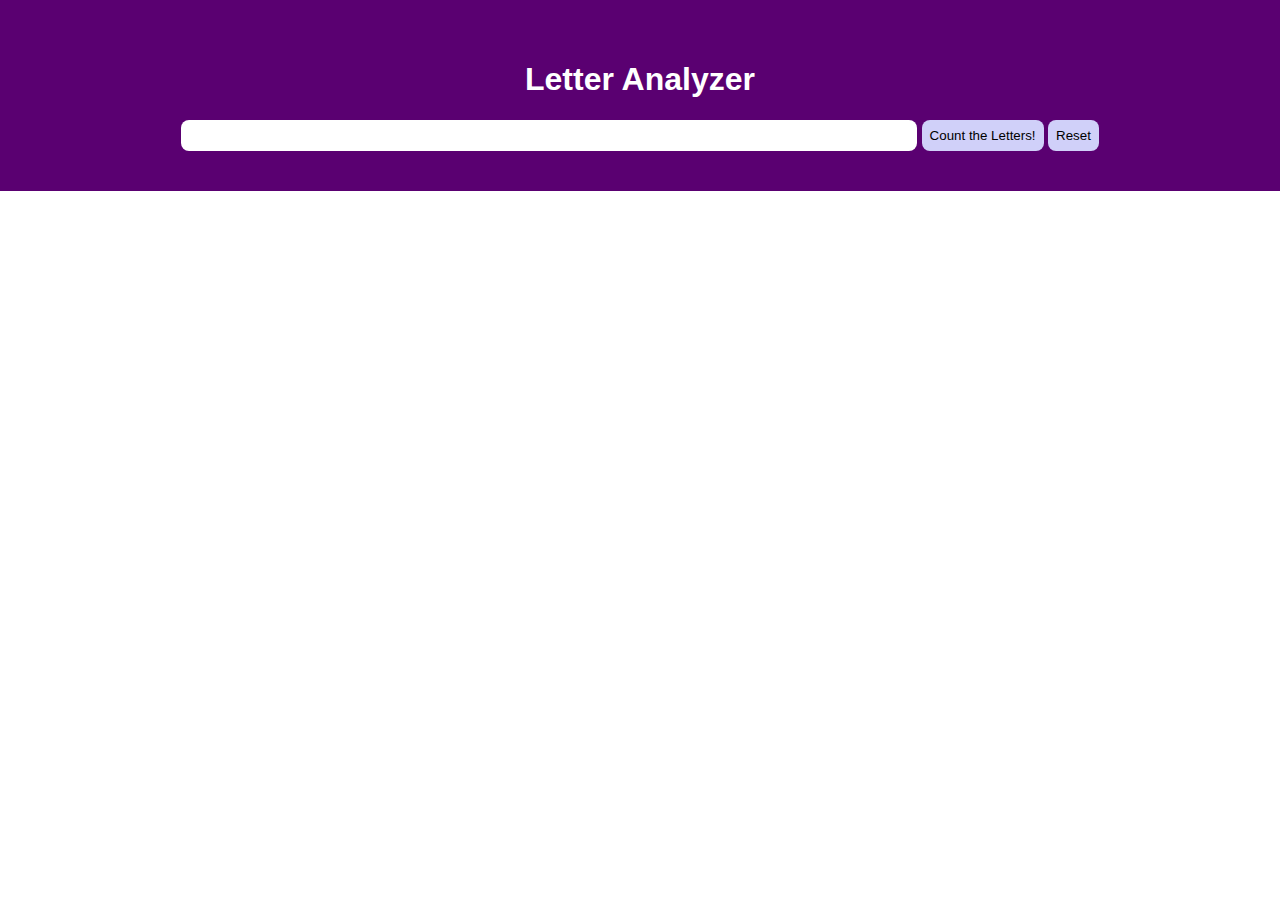
<file: Character Frequencie/index.html>
<!DOCTYPE html>
<html lang="en">
<head>
  <meta charset="UTF-8">
  <title>Frequency Count</title>
  <link rel="stylesheet" href="style.css">
</head>
<body>
  <header> 
    <h1>Letter Analyzer</h1>
    <form>
      <input type="text">
      <button type="submit">Count the Letters!</button>
      <button id="reset" type="button">Reset</button>
    </form>
  </header>
  <div>
    <h2 id="phrase"></h2>
    <h4 id="count"></h4>
    <svg 
      version="1.1"
      baseProfile="full"
      xmlns="httt://www.w3.org/2000/svg"
      id="letters"></svg>
  </div>
 
  <script src="https://d3js.org/d3.v4.js"></script>
  <script src="app.js"></script>
</body>
</html>
</file>
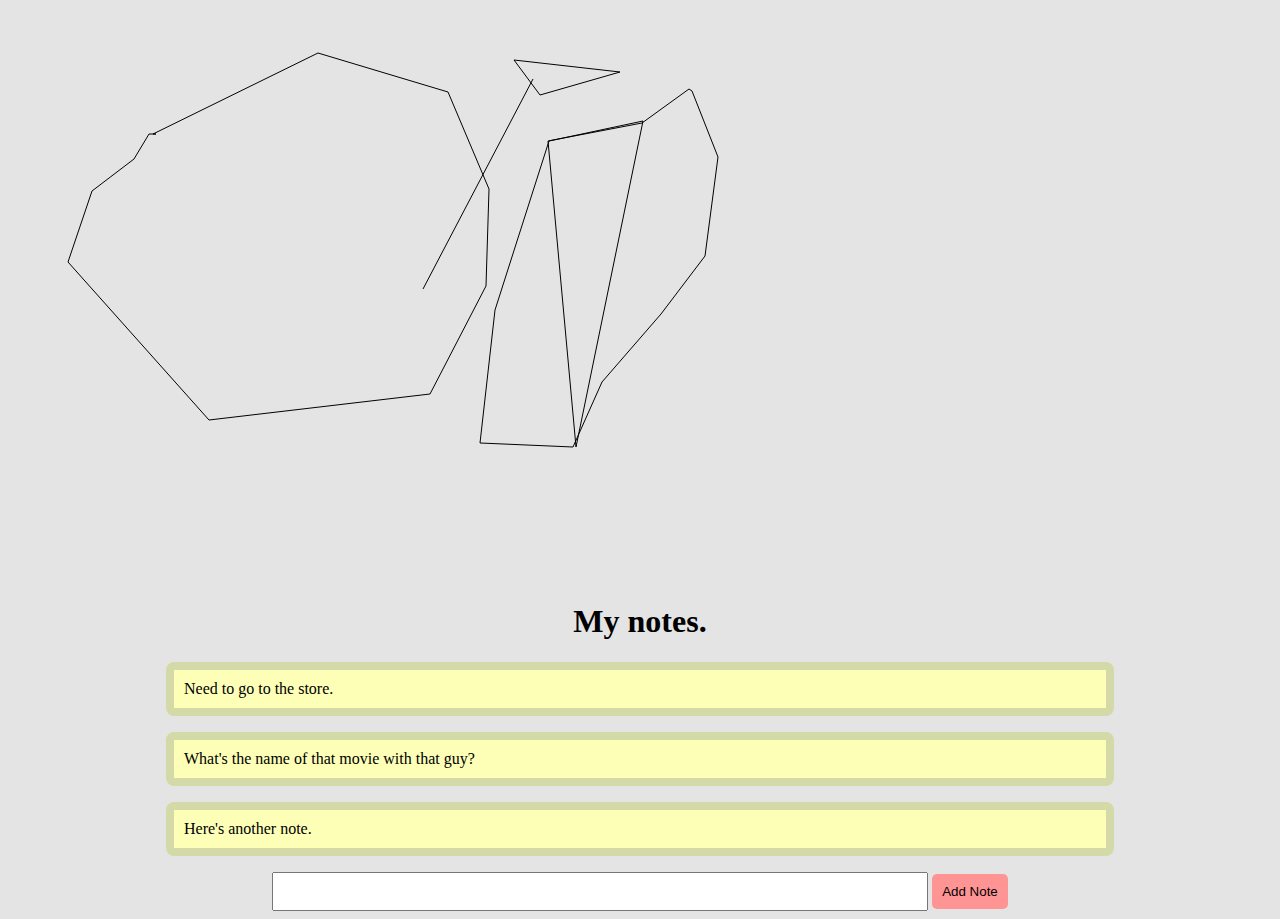
<file: event-listeners-in-d3/index.html>
<!DOCTYPE html>
<html lang="en">
<head>
  <meta charset="UTF-8">
  <title>Event Listeners in D3</title>
  <link rel="stylesheet" href="style.css">
</head>
<body>
  <svg xmlns="http://www.w3.org/2000/svg" xmlns:xlink="http://www.w3.org/1999/xlink" width="800px" height="570px" viewBox="0 0 800 570" preserveAspectRatio="xMidYMid meet" >
  <rect id="svgEditorBackground" x="0" y="0" width="800" height="570" style="fill: none; stroke: none;"/>
  <path d="M145,126L310,45L440,84L481,181L478,278L422,386L201,412L60,254L84,183L126,151L141,126L148,126ZM635,113L568,439L540,133L634,115L681,81L684,83L710,149L697,248L653,306L594,374L565,439L472,435L487,302L541,133ZM506,52L532,87L612,64ZM525,71L415,281" style="fill:none;stroke:black;" stroke-width="1" id="e1_path"/>


</svg>
  <h1>My notes.</h1>
  <div id="notes">
    <p class="note">
      Need to go to the store.
    </p>
    <p class="note">
      What's the name of that movie with that guy?
    </p>
    <p class="note">
      Here's another note.
    </p>
  </div>
  <form id="new-note">
    <input type="text">
    <button>Add Note</button>
  </form>
  <script src="https://d3js.org/d3.v4.js"></script>
  <script type="text/javascript" src="script.js"></script>
</body>
</html>
</file>
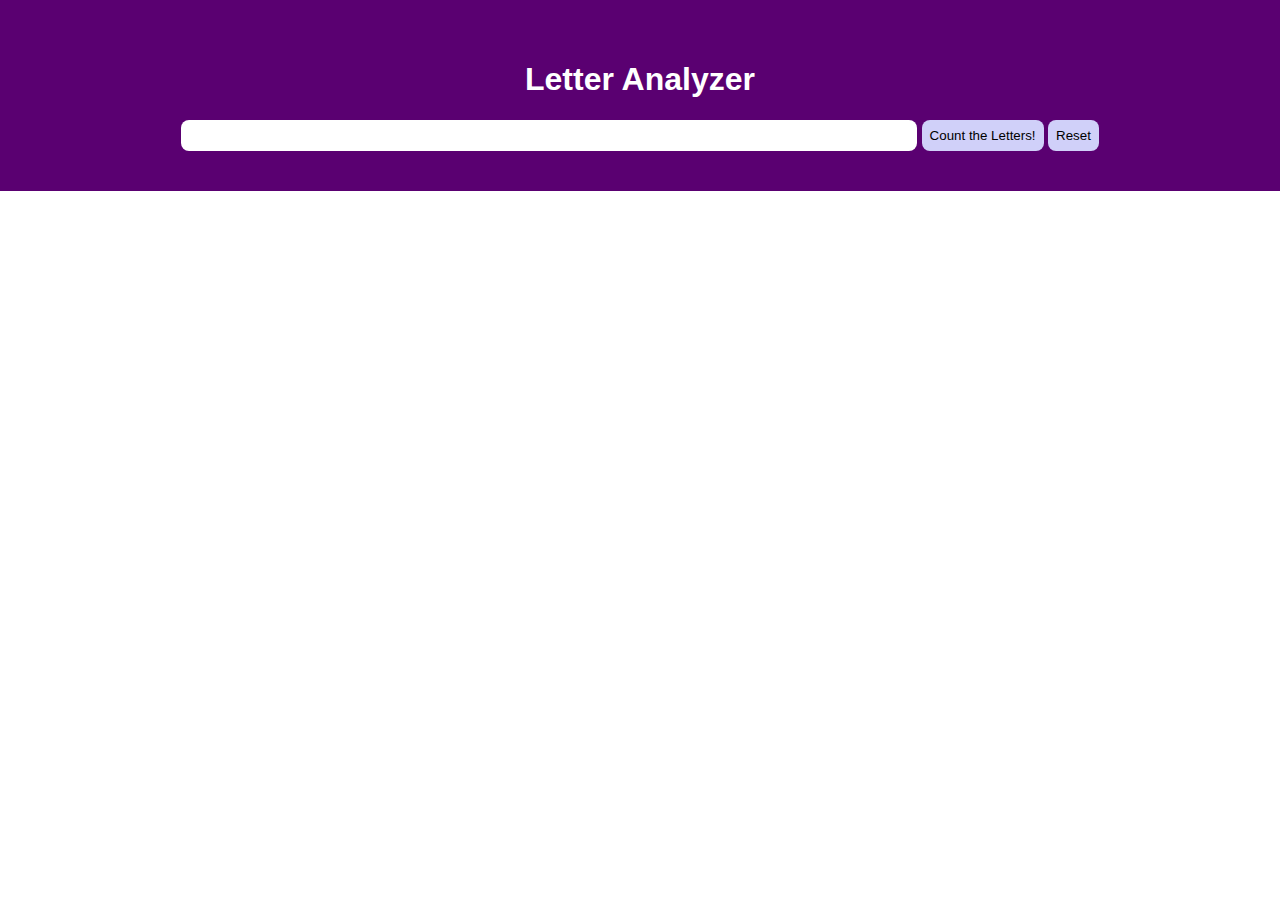
<file: frequensy_leter/index.html>
<!DOCTYPE html>
<html lang="en">
<head>
  <meta charset="UTF-8">
  <title>Frequency Count</title>
  <link rel="stylesheet" href="style.css">
</head>
<body>
  <header> 
    <h1>Letter Analyzer</h1>
    <form>
      <input type="text">
      <button type="submit">Count the Letters!</button>
      <button id="reset" type="button">Reset</button>
    </form>
  </header>
  <div>
    <h2 id="phrase"></h2>
    <h4 id="count"></h4>
    <div id="letters"></div>
  </div>
  <script src="https://d3js.org/d3.v4.js"></script>
  <script src="app.js"></script>
</body>
</html>
</file>
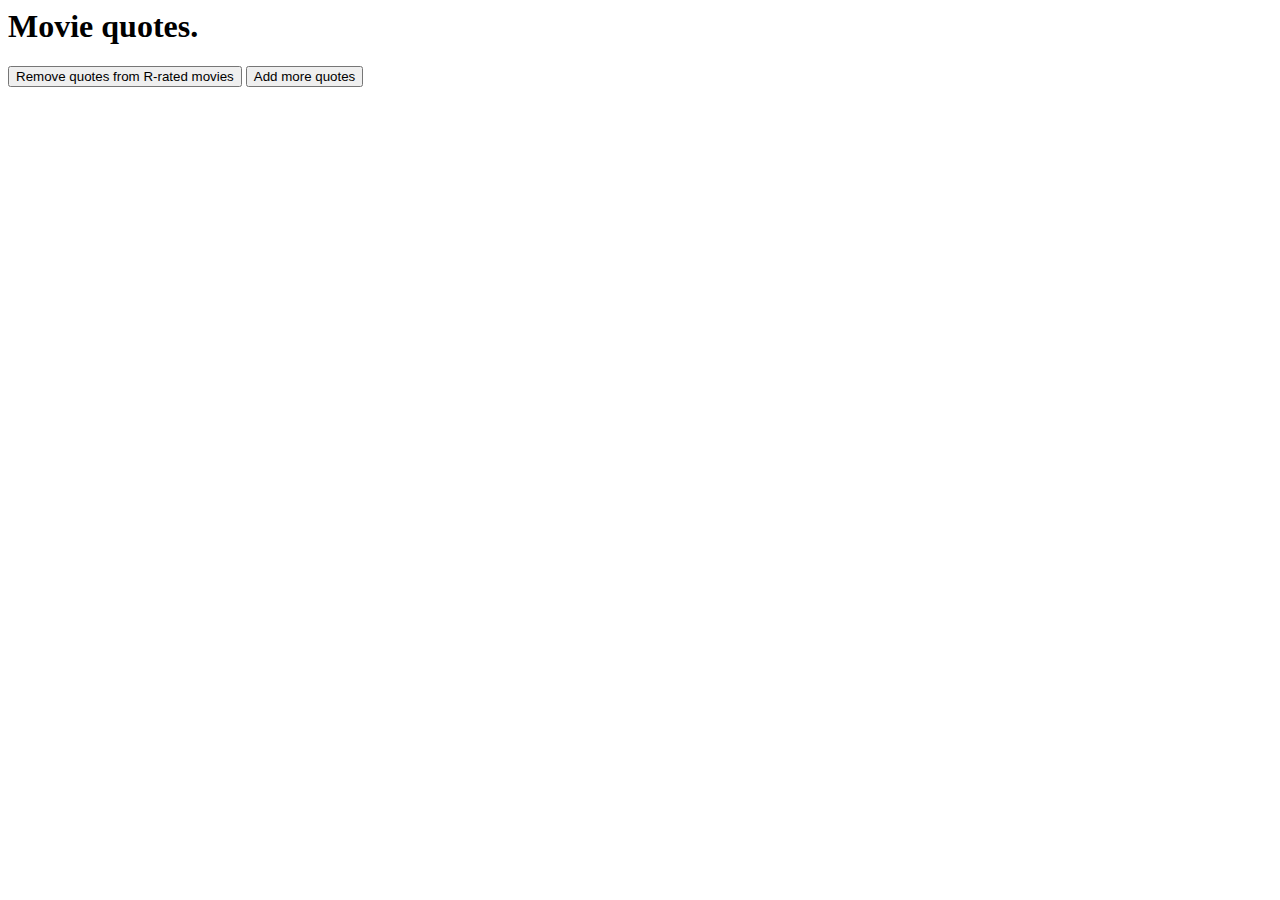
<file: general-update-pattern/index.html>
<html lang="en">
<head>
  <meta charset="UTF-8">
  <title>Data Joins with D3</title>
</head>
<body>
	<p></p>
	<p></p>
	<p></p>


  <h1>Movie quotes.</h1>
  <ul id="quotes">
  </ul>
  <button id="remove">Remove quotes from R-rated movies</button>
  <button id="add">Add more quotes</button>
  <script src="https://d3js.org/d3.v4.js"></script>
  <script src="app.js"></script>
</body>
</html>
</file>
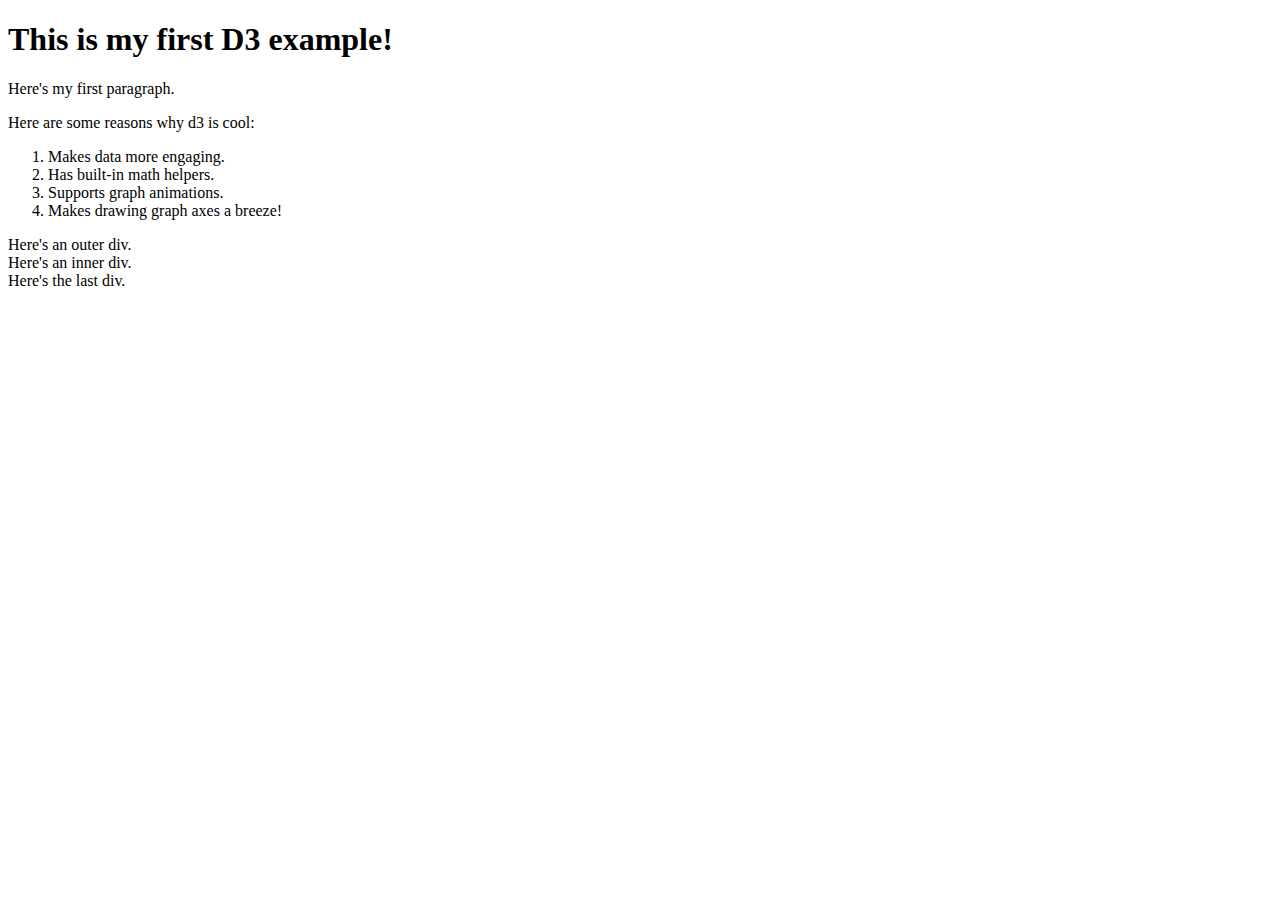
<file: newFolder/index.html>
<!DOCTYPE html>

<html lang="en">
<head>
  <meta charset="UTF-8">
  <title>D3 and the DOM</title>
</head>
<body>
  <h1 id="page-title">This is my first D3 example!</h1>
  <p class="first-paragraph">Here's my first paragraph.</p>
  <p>Here are some reasons why d3 is cool:</p>
  <ol>
    <li>Makes data more engaging.</li>
    <li>Has built-in math helpers.</li>
    <li>Supports graph animations.</li>
    <li>Makes drawing graph axes a breeze!</li>
  </ol>
  <div class="outer">
    Here's an outer div.
    <div>
      Here's an inner div.
      <div>
        Here's the last div.
      </div>
    </div>
  </div>
  <script src="https://d3js.org/d3.v4.js"></script>
</body>
</html>
</file>
<file: Character Frequencie/style.css>
body {
  margin: 0;
  text-align: center;
}
svg{
  margin: 0 auto 10px;
  display: block;
}

header {
  padding: 40px;
  background-color: #5a0071;
  color: white;
  font-family: sans-serif;
}

form > input {
  width: 60%;
  padding: 8px;
  border-radius: 8px;
  border: none;
}

form > button {
  padding: 8px;
  border-radius: 8px;
  background-color: #d0d0f9;
  border: none;
}

form > button:hover {
  cursor: pointer;
  background-color: #6a6a8e;
}

#letters {
  margin: 20px auto 0;
}

.letter rect{
  fill: #ffc800;
}

.new rect{
  
  fill: #00ff00;
}
.new text{
  font-size: 1.5em;
}
</file>
<file: event-listeners-in-d3/style.css>
body {
  background-color: #e4e4e4;
}

h1 {
  text-align: center;
}

#notes, .preview {
  margin: 0 auto 16px;
  width: 75%;
}
.note, .preview {
  border-radius: 8px;
  padding: 10px;
}

.note {
  background-color: #fdffb7;
  border: 8px solid #d4daa7;
  margin: 16px 0;
}
.preview {
  background-color: #b8ffba;
  border: 8px solid #4caf50;
  box-sizing: border-box;
}
.hide {
  display: none;
}


form {
  text-align: center;
}

input {
  width: 50%;
}
input,
button {
  padding: 10px;
}

button {
  background-color: #ff9494;
  border: none;
  border-radius: 5px;
}

button:hover {
  cursor: pointer;
  background-color: #fe2222;
}

button:focus {
  outline: none;
}

.remove {
  background-color: #ff0000;
}
.remove:hover {
   background-color: #b20e0e;
}

.lucky {
  background-color: #63e157;
}
.lucky:hover {
  background-color: #4caf50;
}
</file>
<file: frequensy_leter/style.css>
body {
  margin: 0;
  text-align: center;
}

header {
  padding: 40px;
  background-color: #5a0071;
  color: white;
  font-family: sans-serif;
}

form > input {
  width: 60%;
  padding: 8px;
  border-radius: 8px;
  border: none;
}

form > button {
  padding: 8px;
  border-radius: 8px;
  background-color: #d0d0f9;
  border: none;
}

form > button:hover {
  cursor: pointer;
  background-color: #6a6a8e;
}

#letters {
  margin: 20px auto 0;
  width: 800px;
}

.letter {
  display: inline-block;
  text-align: center;
  background-color: #ffc800;
  vertical-align: bottom;
}

.new {
  font-size: 1.5em;
  color: #ffffff;
}
</file>
